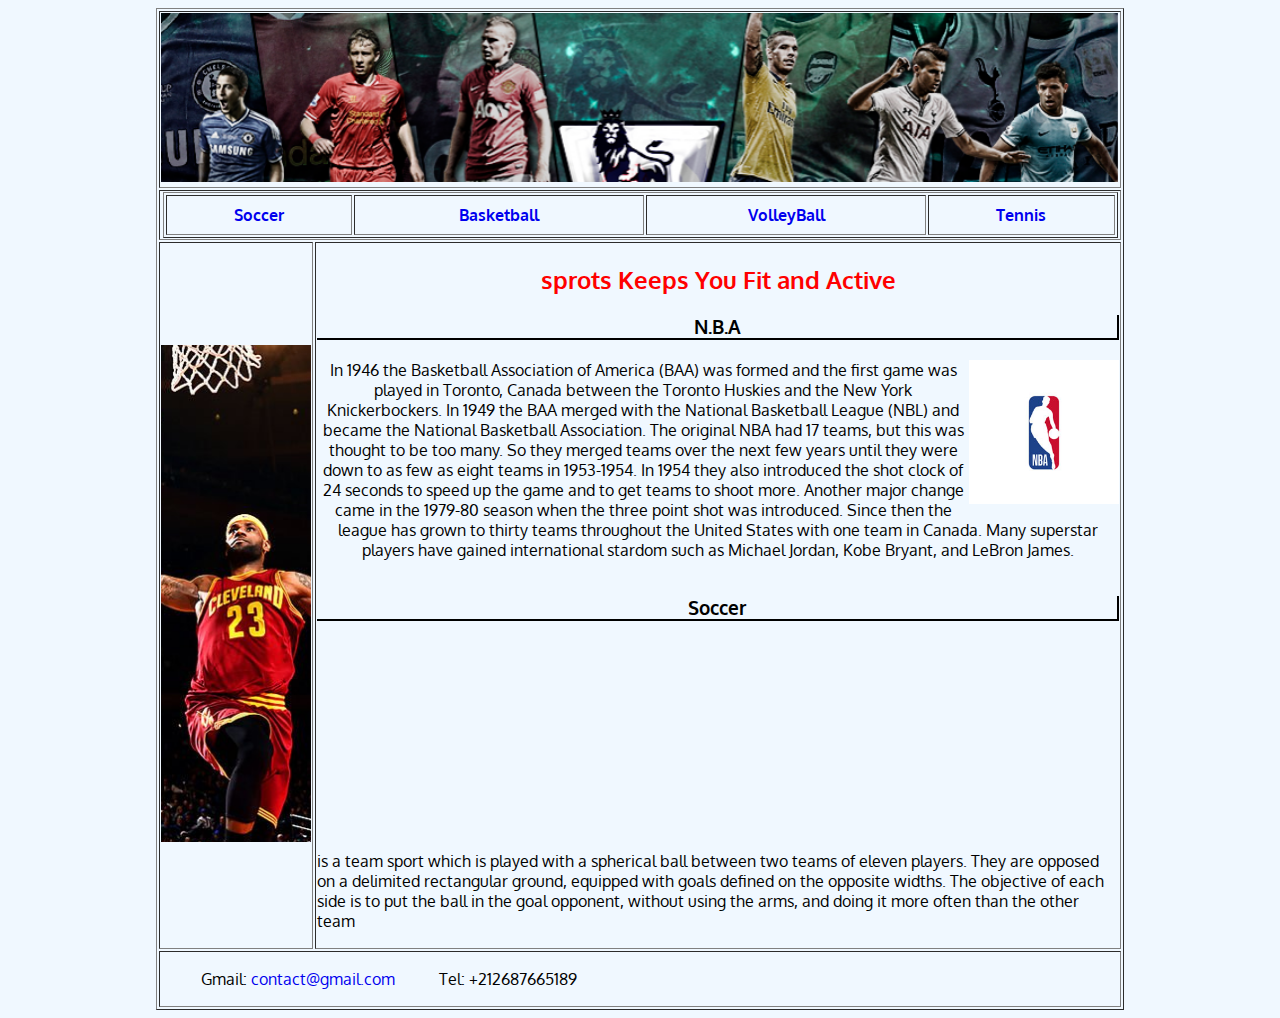
<file: index.html>
<!DOCTYPE html>
<html lang="en">
<head>
    <meta charset="UTF-8">
    <meta name="viewport" content="width=device-width, initial-scale=1.0">
    <link href="https://fonts.googleapis.com/css2?family=Oxygen:wght@700&display=swap" rel="stylesheet">
    <link rel="stylesheet" href="style.css">
    <title>sport News</title>
</head>
<body>
        <table border="1" width="850" align="center">
            <tr height="150">
                <td colspan="2">
                    <a href="https://www.premierleague.com/">
                        <img src="pic/cropped_image2.png" alt="" width="100%">
                    </a>
                </td>
            </tr>
            <tr>
              <th colspan="2">
                  <table border="1" width="955" align="center">
                      <tr height="40">
                          <td><a href="pages/Soccer.html">Soccer</a></td>
                          <td><a href="pages/Basketball.html">Basketball</a></td>
                          <td><a href="pages/VolleyBall.html">VolleyBall</a></td>
                          <td><a href="pages/Tennis.html">Tennis</a></td>
                      </tr>
                  </table>
              </th>
            </tr>
            <tr>
                <td width="150" height="500">
                    <a href="https://www.nba.com/">
                        <img src="pic/cropped_image.png" alt="">
                    </a>
                </td>
                <td width="700">
                    <h2 style="text-align: center; color:red;">sprots Keeps You Fit and Active</h2>  
                    <h3>N.B.A</h3>     
                    <img src="pic/Logo-NBA-1.jpg" alt="" id="nba">
                    <p class="pa1">
                        In 1946 the Basketball Association of America (BAA) was formed and the first game was played in Toronto, Canada between the Toronto Huskies and the New York Knickerbockers. In 1949 the BAA merged with the National Basketball League (NBL) and became the National Basketball Association.
                        The original NBA had 17 teams, but this was thought to be too many. So they merged teams over the next few years until they were down to as few as eight teams in 1953-1954. In 1954 they also introduced the shot clock of 24 seconds to speed up the game and to get teams to shoot more. Another major change came in the 1979-80 season when the three point shot was introduced.
                        Since then the league has grown to thirty teams throughout the United States with one team in Canada. Many superstar players have gained international stardom such as Michael Jordan, Kobe Bryant, and LeBron James.
                    </p><br>
                    <h3 id="soccer">Soccer</h3>
                    <p class="container">
                        <iframe width="auto" height="200" src="https://www.youtube.com/embed/3pilBkn6rMI" frameborder="0" allow="accelerometer; autoplay; clipboard-write; encrypted-media; gyroscope; picture-in-picture" allowfullscreen></iframe>
                    <span class="item1">
                        is a team sport which is played with a spherical ball between two teams of eleven players. They are opposed on a delimited rectangular ground, equipped with goals defined on the opposite widths. The objective of each side is to put the ball in the goal opponent, without using the arms, and doing it more often than the other team
                    </span>
                    </p>
                 </td>
            </tr>
            <tr height="50">
                <td colspan="2">
                <ul>
                    <li style="display: inline; margin-right: 40px;">Gmail: <a href="mailto: contact@gmail.com">contact@gmail.com</a></li>
                    <li style="display: inline;">Tel: <a href="Tel: +212687665189"></a>+212687665189</li>
                </ul>
            </td>
            </tr>
        </table>
</body>
</html>
</file>
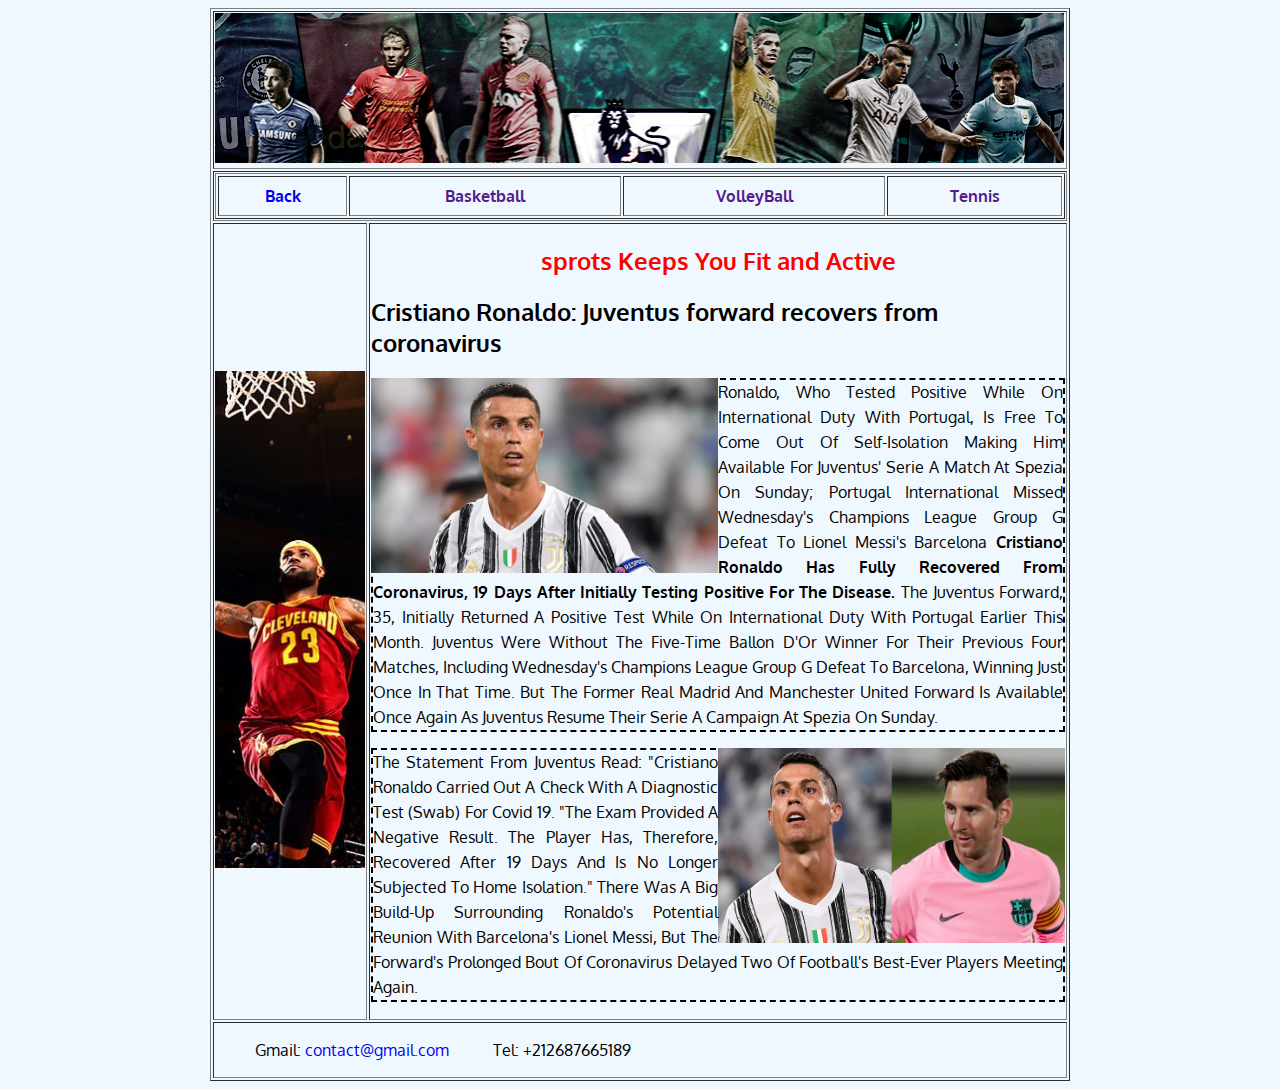
<file: pages/Soccer.html>
<!DOCTYPE html>
<html lang="en">
<head>
    <meta charset="UTF-8">
    <meta name="viewport" content="width=device-width, initial-scale=1.0">
    <link href="https://fonts.googleapis.com/css2?family=Oxygen:wght@700&display=swap" rel="stylesheet">
    <link rel="stylesheet" href="../css/soccer.css">
    <title>Soccer</title>
</head>
<body>
    <table border="1" width="850" align="center">
        <tr height="150">
            <td colspan="2">
                <a href="https://www.premierleague.com/">
                    <img src="../pic/cropped_image2.png" alt="" width="100%">
                </a>
            </td>
        </tr>
        <tr>
          <th colspan="2">
              <table border="1" width="850" align="center">
                  <tr height="40">
                      <td><a href="../index.html">Back</a></td>
                      <td><a href="">Basketball</a></td>
                      <td><a href="">VolleyBall</a></td>
                      <td><a href="">Tennis</a></td>
                  </tr>
              </table>
          </th>
        </tr>
        <tr>
            <td width="150" height="500">
                <a href="https://www.nba.com/">
                    <img src="../pic/cropped_image.png" alt="">
                </a>
            </td>
            <td width="700">
                <h2 style="text-align: center; color: red;">sprots Keeps You Fit and Active</h2>       
                <h2 class="ti">
                    Cristiano Ronaldo: Juventus forward recovers from coronavirus
                </h2>
                <img src="../pic/cr7.jpg" alt="Ronaldo"  class="cr7">
                <p class="p1">
                    Ronaldo, who tested positive while on international duty with Portugal, is free to come 
                     out of self-isolation making him available for Juventus' Serie A match at Spezia on 
                     Sunday; Portugal international missed Wednesday's Champions League Group G 
                     defeat to Lionel Messi's Barcelona 
                <b>
                    Cristiano Ronaldo has fully recovered from coronavirus, 19 days 
                     after initially testing positive for the disease.
                </b>
                    The Juventus forward, 35, initially returned a positive test while on 
                     international duty with Portugal earlier this month.  
                    Juventus were without the five-time Ballon d'Or winner for their  
                     previous four matches, including Wednesday's Champions League  
                     Group G defeat to Barcelona, winning just once in that time. 
                    But the former Real Madrid and Manchester United forward is  
                     available once again as Juventus resume their Serie A campaign at  
                     Spezia on Sunday.
                </p>
                <img src="../pic/cr7AndMessi.jpg" alt="Ronaldo and Messi"  title="cristiano ronaldo lionel messi" class="mes10">
                <p class="p2">
                    The statement from Juventus read: "Cristiano Ronaldo carried out a 
                     check with a diagnostic test (swab) for Covid 19.
                    "The exam provided a negative result. The player has, therefore,
                     recovered after 19 days and is no longer subjected to home 
                     isolation."
                    There was a big build-up surrounding Ronaldo's potential reunion 
                     with Barcelona's Lionel Messi, but the forward's prolonged bout of 
                     coronavirus delayed two of football's best-ever players meeting 
                     again.
                </p>
             </td>
        </tr>
        <tr height="50">
            <td colspan="2">
                <ul>
                    <li style="display: inline; margin-right: 40px;">Gmail: <a href="mailto: contact@gmail.com">contact@gmail.com</a></li>
                    <li style="display: inline;">Tel: <a href="Tel: +212687665189"></a>+212687665189</li>
                </ul>
            </td>
        </tr>
    </table>
</body>
</html>
</file>
<file: style.css>
body {
    background-color: aliceblue;
    font-family: 'Oxygen', sans-serif;
}

a {
    text-decoration: none;
}

h3 {
    text-align: center;
    border-bottom: 2px solid black ;
    border-right: 2px solid black;
    width: 800px;
    margin: 0px 0px 20px 0px;
}


#nba {
    float: right;
    width: 150px;
}

.pa1 {
    text-align: center;
}

.container {
    display: flex;
    flex-wrap: wrap;
    justify-content: center;
}

.item1 {
    margin: 10px 0px 0px 0px;
}
</file>
<file: css/soccer.css>
body {
    background-color: aliceblue;
    font-family: 'Oxygen', sans-serif;
} 

a {
    text-decoration: none;
}

.title1 {
    text-align: center;
    border-bottom: 2px solid black ;
    border-right: 2px solid black;
    width: 800px;
    margin: 0px 0px 20px 0px;
}

.cr7 {
    width: 50%;
    float: left;
}

.p1 {
    border: black 2px dashed;
    text-align: justify;
    line-height: 25px;
    text-transform: capitalize;
}

.mes10 {
    width: 50%;
    float: right;
}

.p2 {
    border: dashed 2px black;
    text-align: justify;
    line-height: 25px;
    text-transform: capitalize;
}
</file>
